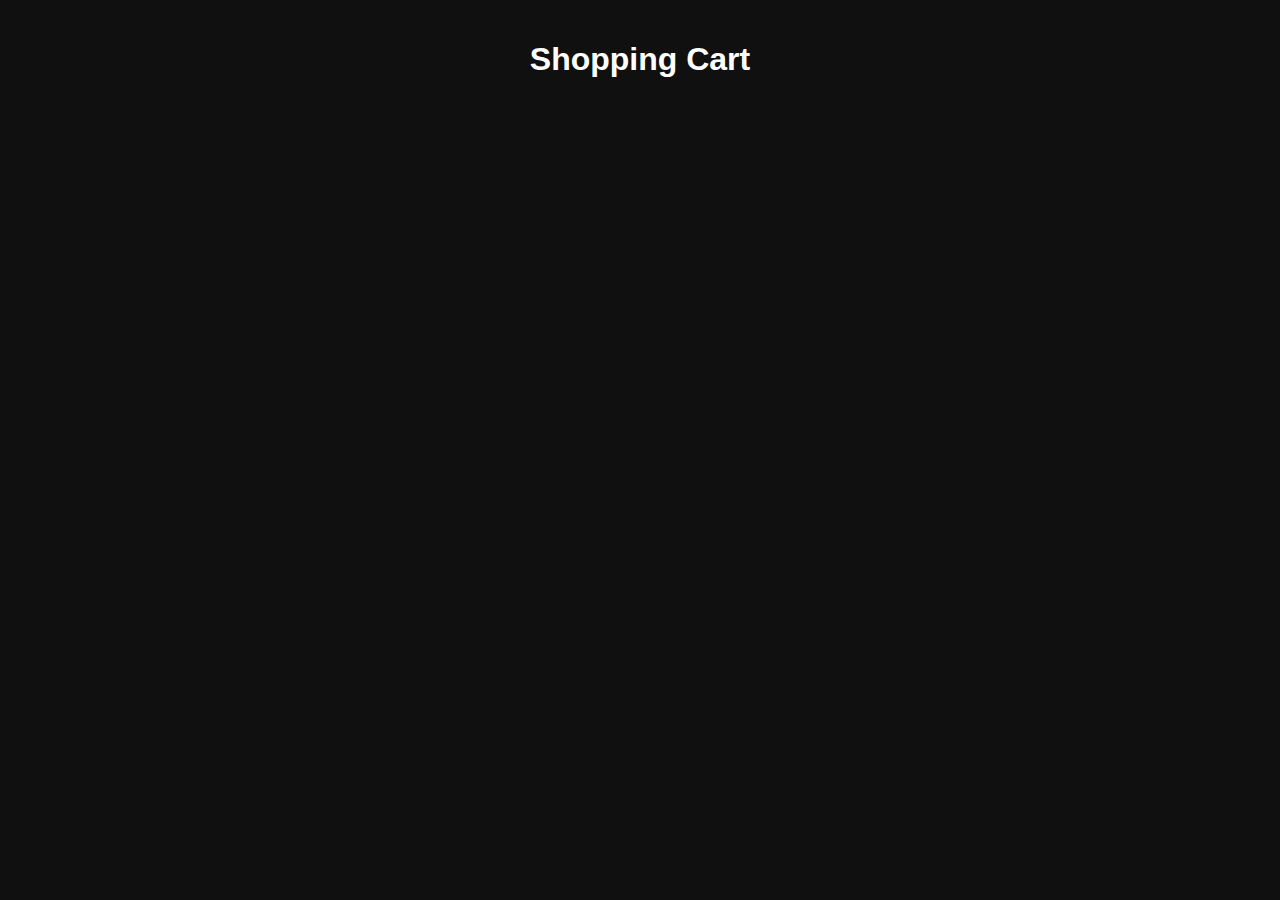
<file: cart.html>
<!DOCTYPE html>
<html lang="en">
<head>
    <meta charset="UTF-8">
    <meta name="viewport" content="width=device-width, initial-scale=1.0">
    <title>Cart</title>
    <style>
        body {
            font-family: Arial, sans-serif;
            margin: 0;
            padding: 0;
            background-color: #111010;
        }
        .container {
            max-width: 800px;
            margin: 0 auto;
            padding: 20px;
        }
        h1 {
            text-align: center;
            margin-bottom: 20px;
            color: #fff;
        }
        .item {
            border: 1px solid #1aa3c6;
            border-radius: 5px;
            padding: 10px;
            margin-bottom: 10px;
            background-color: #fff;
            display: flex;
            align-items: center;
        }
        .item img {
            width: 100px;
            height: 100px;
            margin-right: 20px;
        }
        .item-details {
            flex-grow: 1;
        }
        .item-title {
            font-size: 1.2em;
            margin-bottom: 5px;
            color: #333;
        }
        .item-price {
            font-weight: bold;
            color: #f75c03;
        }
        .remove-button {
            background-color: #f75c03;
            color: #fff;
            border: none;
            padding: 5px 10px;
            cursor: pointer;
            border-radius: 3px;
            margin-left: auto;
        }
        .remove-button:hover {
            background-color: #d9534f;
        }
        .remove-button:active {
            background-color: #c9302c;
        }
        .total-amount {
            text-align: right;
            margin-top: 20px;
            font-weight: bold;
            font-size: 1.2em;
            color: #fff;
        }
    </style>
</head>
<body>

    <div class="container">
        <h1>Shopping Cart</h1>
        <div id="cartItems"></div>
        <div id="totalAmount" class="total-amount"></div>
    </div>

    <script>
        let cartItems = localStorage.getItem("cartItems");
        let totalAmount = 0;

        if (cartItems) {
            cartItems = JSON.parse(cartItems);
            let cartItemsDiv = document.getElementById("cartItems");
            cartItems.forEach(item => {
                let itemDiv = document.createElement("div");
                itemDiv.classList.add("item");

                let img = document.createElement("img");
                img.src = item.image;
                itemDiv.appendChild(img);

                let itemDetailsDiv = document.createElement("div");
                itemDetailsDiv.classList.add("item-details");

                let h1 = document.createElement("h1");
                h1.classList.add("item-title");
                h1.innerText = item.title;
                itemDetailsDiv.appendChild(h1);

                let p = document.createElement("p");
                p.innerText = item.description;
                itemDetailsDiv.appendChild(p);

                let h3 = document.createElement("h3");
                h3.classList.add("item-price");
                h3.innerText = "$" + item.price;
                itemDetailsDiv.appendChild(h3);

                let button = document.createElement("button");
                button.classList.add("remove-button");
                button.innerText = "Remove from Cart";
                button.addEventListener("click", () => {
                    removeItemFromCart(item);
                    itemDiv.remove();
                    updateTotalAmount();
                });
                itemDetailsDiv.appendChild(button);

                itemDiv.appendChild(itemDetailsDiv);

                cartItemsDiv.appendChild(itemDiv);

                totalAmount += parseFloat(item.price);
            });

            let totalAmountDiv = document.getElementById("totalAmount");
            totalAmountDiv.style.color = "white";
            totalAmountDiv.innerText = "Total Amount: $" + totalAmount.toFixed(2);
        }

        function removeItemFromCart(item) {
            let items = JSON.parse(localStorage.getItem("cartItems"));
            let updatedItems = items.filter(i => i.id !== item.id || i.category !== item.category);
            localStorage.setItem("cartItems", JSON.stringify(updatedItems));
        }

        function updateTotalAmount() {
            totalAmount = 0;
            let cartItems = document.querySelectorAll(".item");
            cartItems.forEach(item => {
                let price = item.querySelector(".item-price").innerText;
                totalAmount += parseFloat(price.replace("$", ""));
            });
            let totalAmountDiv = document.getElementById("totalAmount");
            totalAmountDiv.innerText = "Total Amount: $" + totalAmount.toFixed(2);
        }

        function addToCart(item) {
    let cartItems = localStorage.getItem("cartItems");
    if (!cartItems) {
        cartItems = [];
    } else {
        cartItems = JSON.parse(cartItems);
    }

    // Check if the item already exists in the cart
    let existingItem = cartItems.find(i => i.id === item.id);

    if (existingItem) {
        // Item already exists, update quantity
        existingItem.quantity++;
    } else {
        // Item doesn't exist, add it to the cart
        cartItems.push({ ...item, quantity: 1 });
    }

    localStorage.setItem("cartItems", JSON.stringify(cartItems));
    alert("Item added to cart!");
}


    </script>
</body>
</html>
</file>
